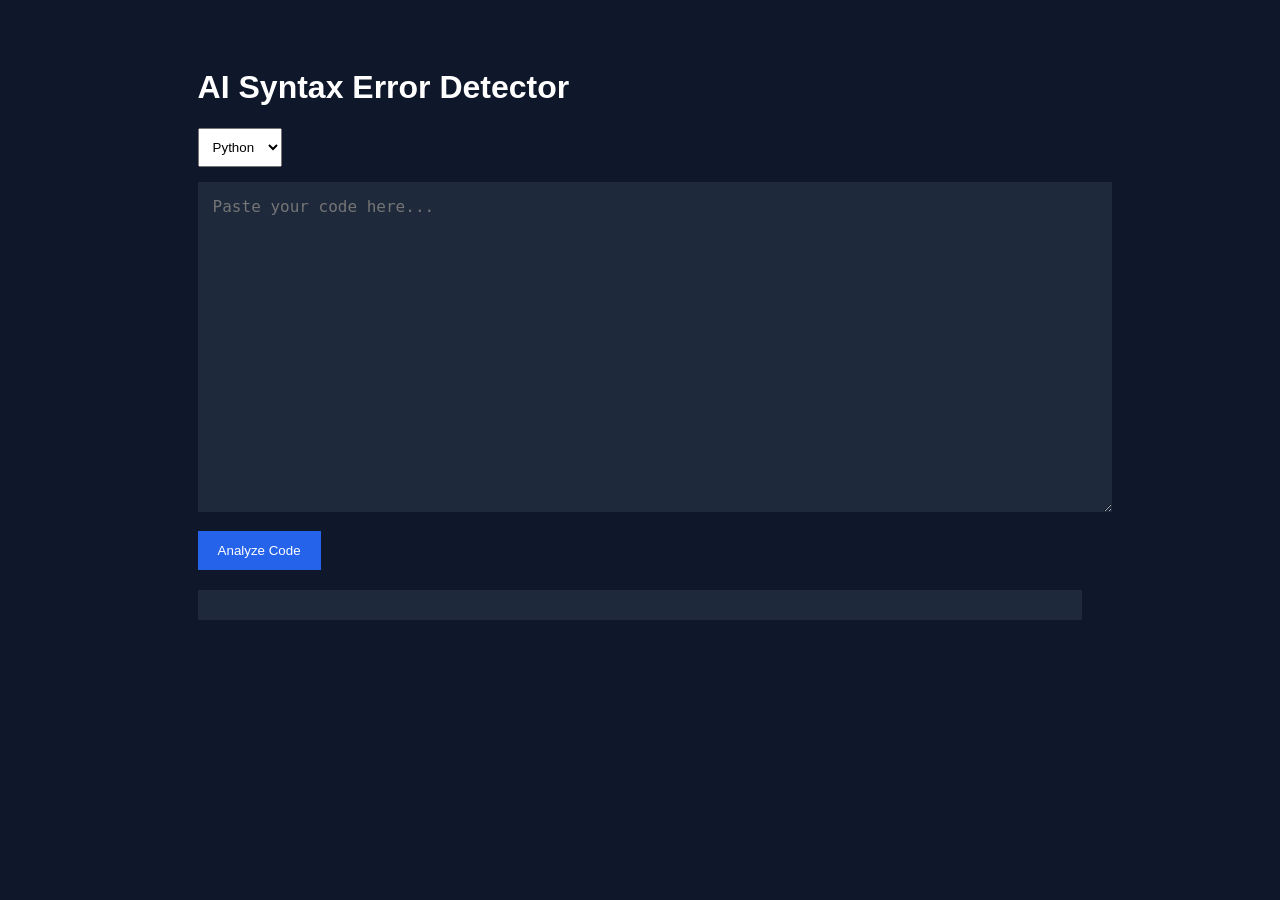
<file: frontend/index.html>
<!DOCTYPE html>
<html lang="en">
<head>
    <meta charset="UTF-8">
    <meta name="viewport" content="width=device-width, initial-scale=1.0">
    <title>AI Syntax Error Detector</title>
    <link rel="stylesheet" href="style.css">
</head>
<body>

    <div class="container">
        <h1>AI Syntax Error Detector</h1>

        <select id="language">

            <option value="python">Python</option>

            <option value="cpp">C++</option>

            <option value="java">Java</option>

        </select>

        <textarea id="code" placeholder="Paste your code here..."></textarea>

        <button onclick="analyzeCode()">Analyze Code</button>

        <div id="result"></div>
    </div>

    <script src="script.js"></script>
</body>
</html>
</file>
<file: frontend/style.css>
body {
    background: #0f172a;
    color: white;
    font-family: Arial;
    display: flex;
    justify-content: center;
    padding-top: 40px;
}

.container {
    width: 70%;
}

textarea {
    width: 100%;
    height: 300px;
    margin-top: 15px;
    background: #1e293b;
    color: white;
    border: none;
    padding: 15px;
    font-size: 16px;
}

button {
    margin-top: 15px;
    padding: 12px 20px;
    background: #2563eb;
    color: white;
    border: none;
    cursor: pointer;
}

#result {
    margin-top: 20px;
    background: #1e293b;
    padding: 15px;
}

select {
    padding: 10px;
}
</file>
